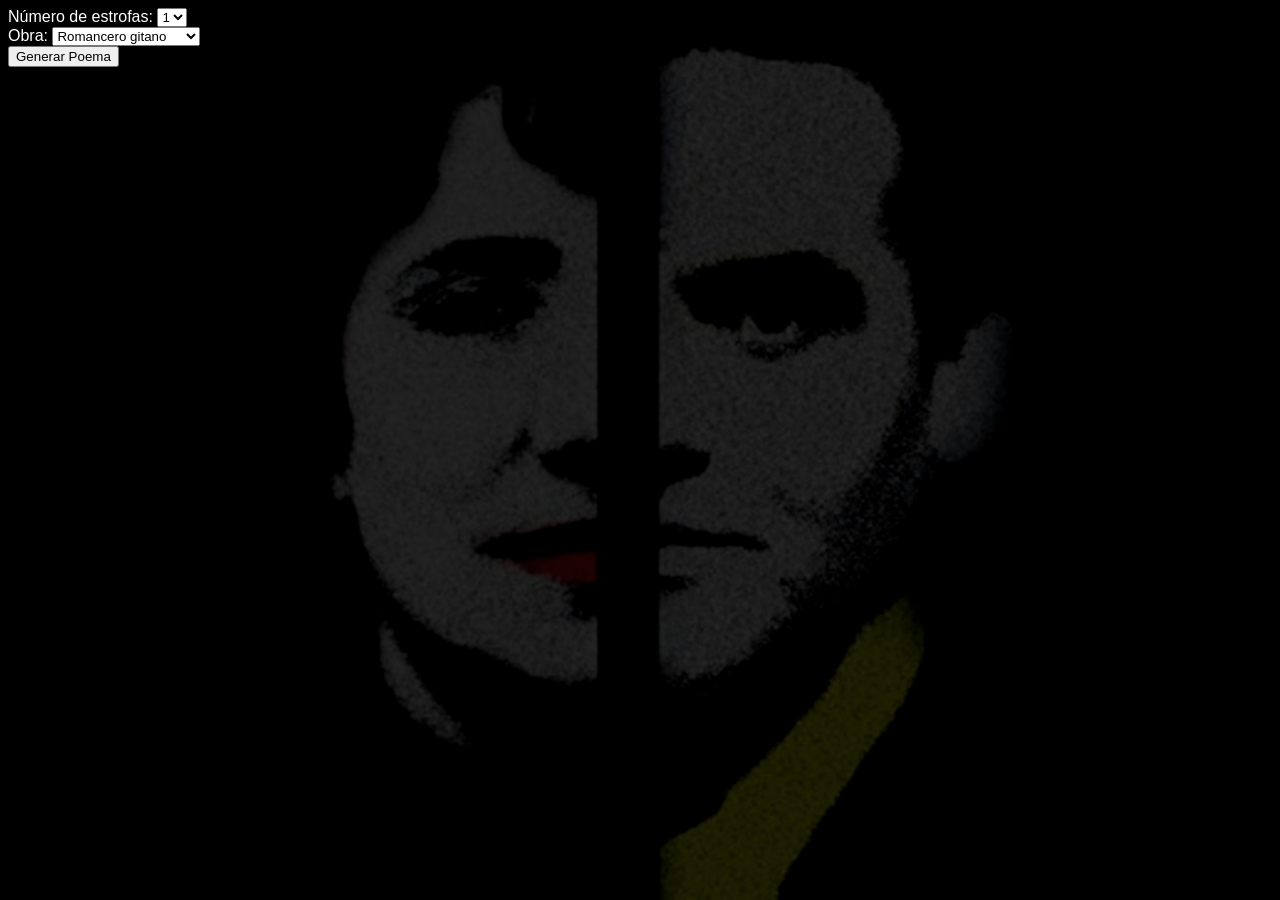
<file: index.html>
<!DOCTYPE html>
<html lang="en">

<head>
    <meta charset="UTF-8">
    <meta http-equiv="X-UA-Compatible" content="IE=edge">
    <meta name="viewport" content="width=device-width, initial-scale=1.0">
    <title>ciberPoeta en Nueva York</title>
    <link rel="stylesheet" href="css/styles.css">
</head>

<body>

    <div class="form">
        <form action="#">
            <div class="stanzaWrapper">
                <label for="stanzaSelect">Número de estrofas:</label>
                <select name="stanzasNum" id="stanzaSelect">
                    <option value="1">1</option>
                    <option value="2">2</option>
                    <option value="3">3</option>
                </select>
            </div>
            <div class="titleWrapper">
                <label for="stanzaTitle">Obra:</label>
                <select name="title" id="stanzaTitle">
                    <option value="1">Romancero gitano</option>
                    <option value="2">Poeta en Nueva York</option>
                </select>
            </div>
            <button class="generatorBtn">
                Generar Poema
            </button>
        </form>
    </div>



    <div class="poemWrapper"></div>




    <script type="module" src="js/main.js"></script>
    <script src="dataObjects.js"></script>

</body>

</html>
</file>
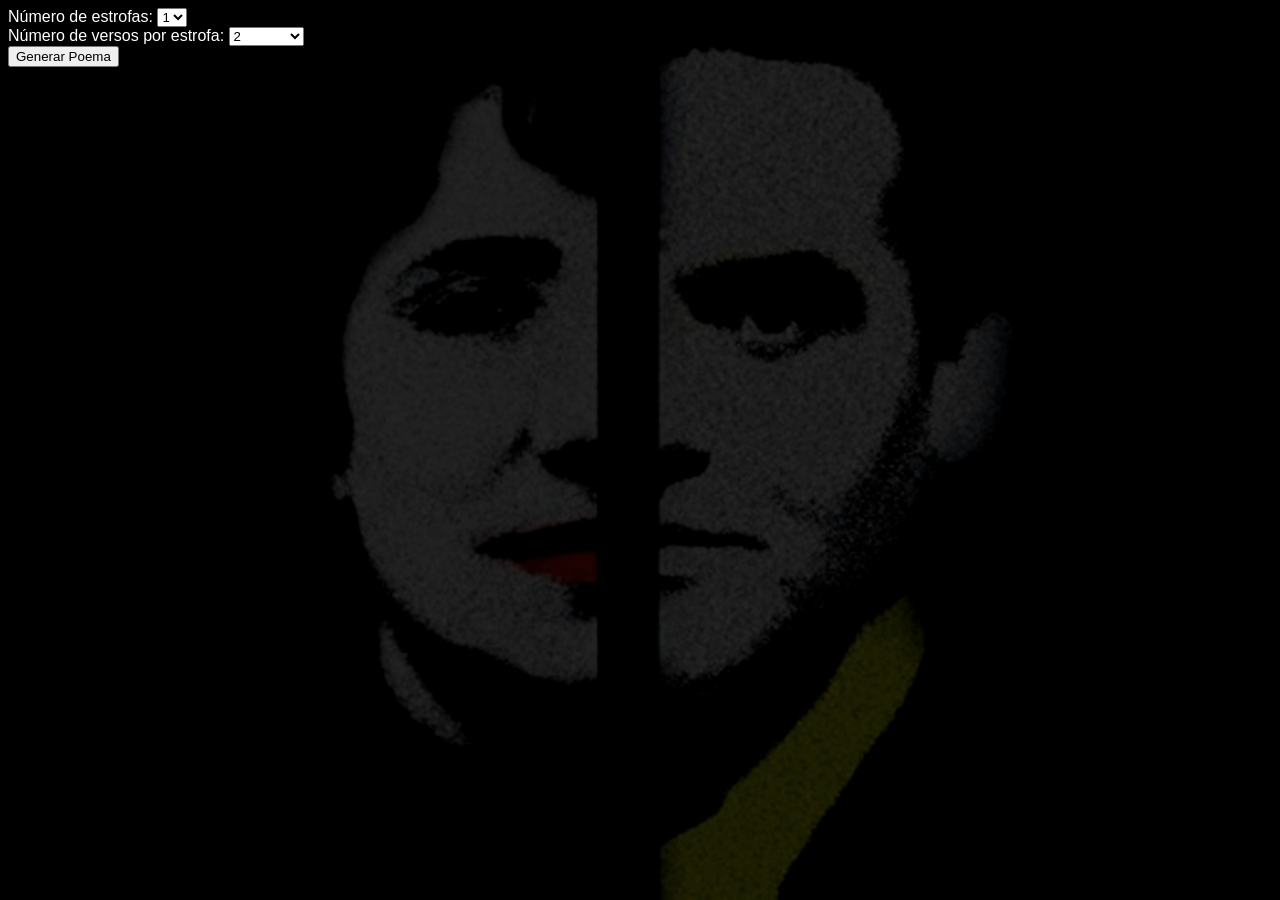
<file: indexV2.html>
<!DOCTYPE html>
<html lang="en">

<head>
    <meta charset="UTF-8">
    <meta http-equiv="X-UA-Compatible" content="IE=edge">
    <meta name="viewport" content="width=device-width, initial-scale=1.0">
    <title>ciberPoeta en Nueva York V2</title>
    <link rel="stylesheet" href="css/styles.css">
</head>

<body>

    <div class="form">
        <form action="#">
            <div class="stanzaWrapper">
                <label for="stanzaSelect">Número de estrofas:</label>
                <select name="stanzasNum" id="stanzaSelect">
                    <option value="1">1</option>
                    <option value="2">2</option>
                    <option value="3">3</option>
                </select>
            </div>
<!--             <div class="titleWrapper">
                <label for="stanzaTitle">Obra:</label>
                <select name="title" id="stanzaTitle">
                    <option value="1">Romancero gitano</option>
                    <option value="2">Poeta en Nueva York</option>
                </select>
            </div> -->
            <div class="versoWrapper">
                <label for="versoSelect">Número de versos por estrofa:</label>
                <select name="versoNum" id="versoSelect">
                    <option value="2">2</option>
                    <option value="3">3</option>
                    <option value="4">4</option>
                    <option value="random">Aleatorio</option>
                </select>
            </div>

            <button class="generatorBtn">
                Generar Poema
            </button>
        </form>
    </div>



    <div class="poemWrapper"></div>




    <script type="module" src="js/mainV2.js"></script>
    <script src="dataObjectsV2.js"></script>

</body>

</html>
</file>
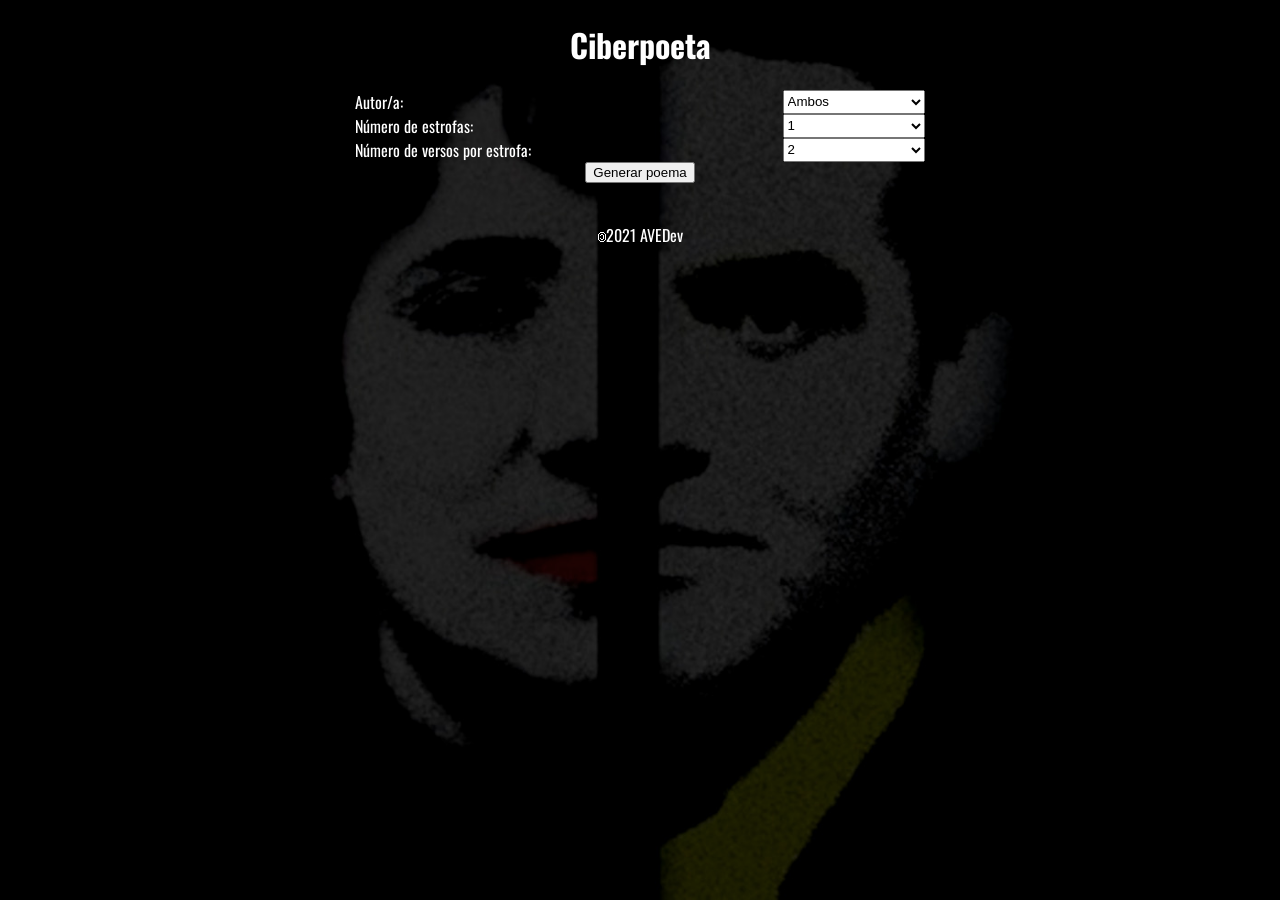
<file: indexV3.html>
<!DOCTYPE html>
<html lang="en">

<head>
    <meta charset="UTF-8">
    <meta http-equiv="X-UA-Compatible" content="IE=edge">
    <meta name="viewport" content="width=device-width, initial-scale=1.0">
    <title>ciberPoeta en Nueva York V2</title>
    <link rel="stylesheet" href="css/styles.css">
    <link rel="preconnect" href="https://fonts.gstatic.com">
    <link href="https://fonts.googleapis.com/css2?family=Indie+Flower&family=Oswald&display=swap" rel="stylesheet">
</head>

<body>

    <header>
        <div class="headerWrapper">
            <h1>Ciberpoeta</h1>
        </div>
    </header>

    <div class="wrapper">
        <div class="formWrapper"></div>
        <div class="poemWrapper"></div>
    </div>


    <footer>
        <div class="footerWrapper">
            <div class="copy">
                🄯2021 AVEDev
            </div>
        </div>
    </footer>

    <script type="module" src="js/mainV3.js"></script>
    <script src="dataObjectsV3.js"></script>

</body>

</html>
</file>
<file: css/styles.css>
body {
  background: url("../img/poetaBackground2.jpg");
  background-attachment: fixed;
  background-size: contain;
  background-repeat: no-repeat;
  background-color: black;
  background-position: center;
  color: white;
  font-family: 'Oswald', sans-serif;
}

.headerWrapper,
.footerWrapper {
    text-align: center;
}

.wrapper {
  width: 95%;
  margin: 0 auto;
  display: flex;
  flex-direction: column;
  justify-content: center;
  align-items: center;
}

.selectForm {
  display: flex;
  flex-direction: column;
  align-items: center;
}

.selectForm > div {
  display: flex;
  justify-content: space-between;
}

.selectForm > div {
  width: 100%;
  display: flex;
  justify-content: space-between;
}

.selectForm > div > select {
  width: 25%;
}

.poemWrapper {
  margin: 20px 0;
  font-family: 'Indie Flower', cursive;
  font-size: 1rem;
}
.stanza {
  margin: 20px 0;
}


@media screen and (min-width:760px) {
    .wrapper {
        width: 760px;
        margin: 0 auto;
    }

    .formWrapper {
        width:75%
    }
}
</file>
